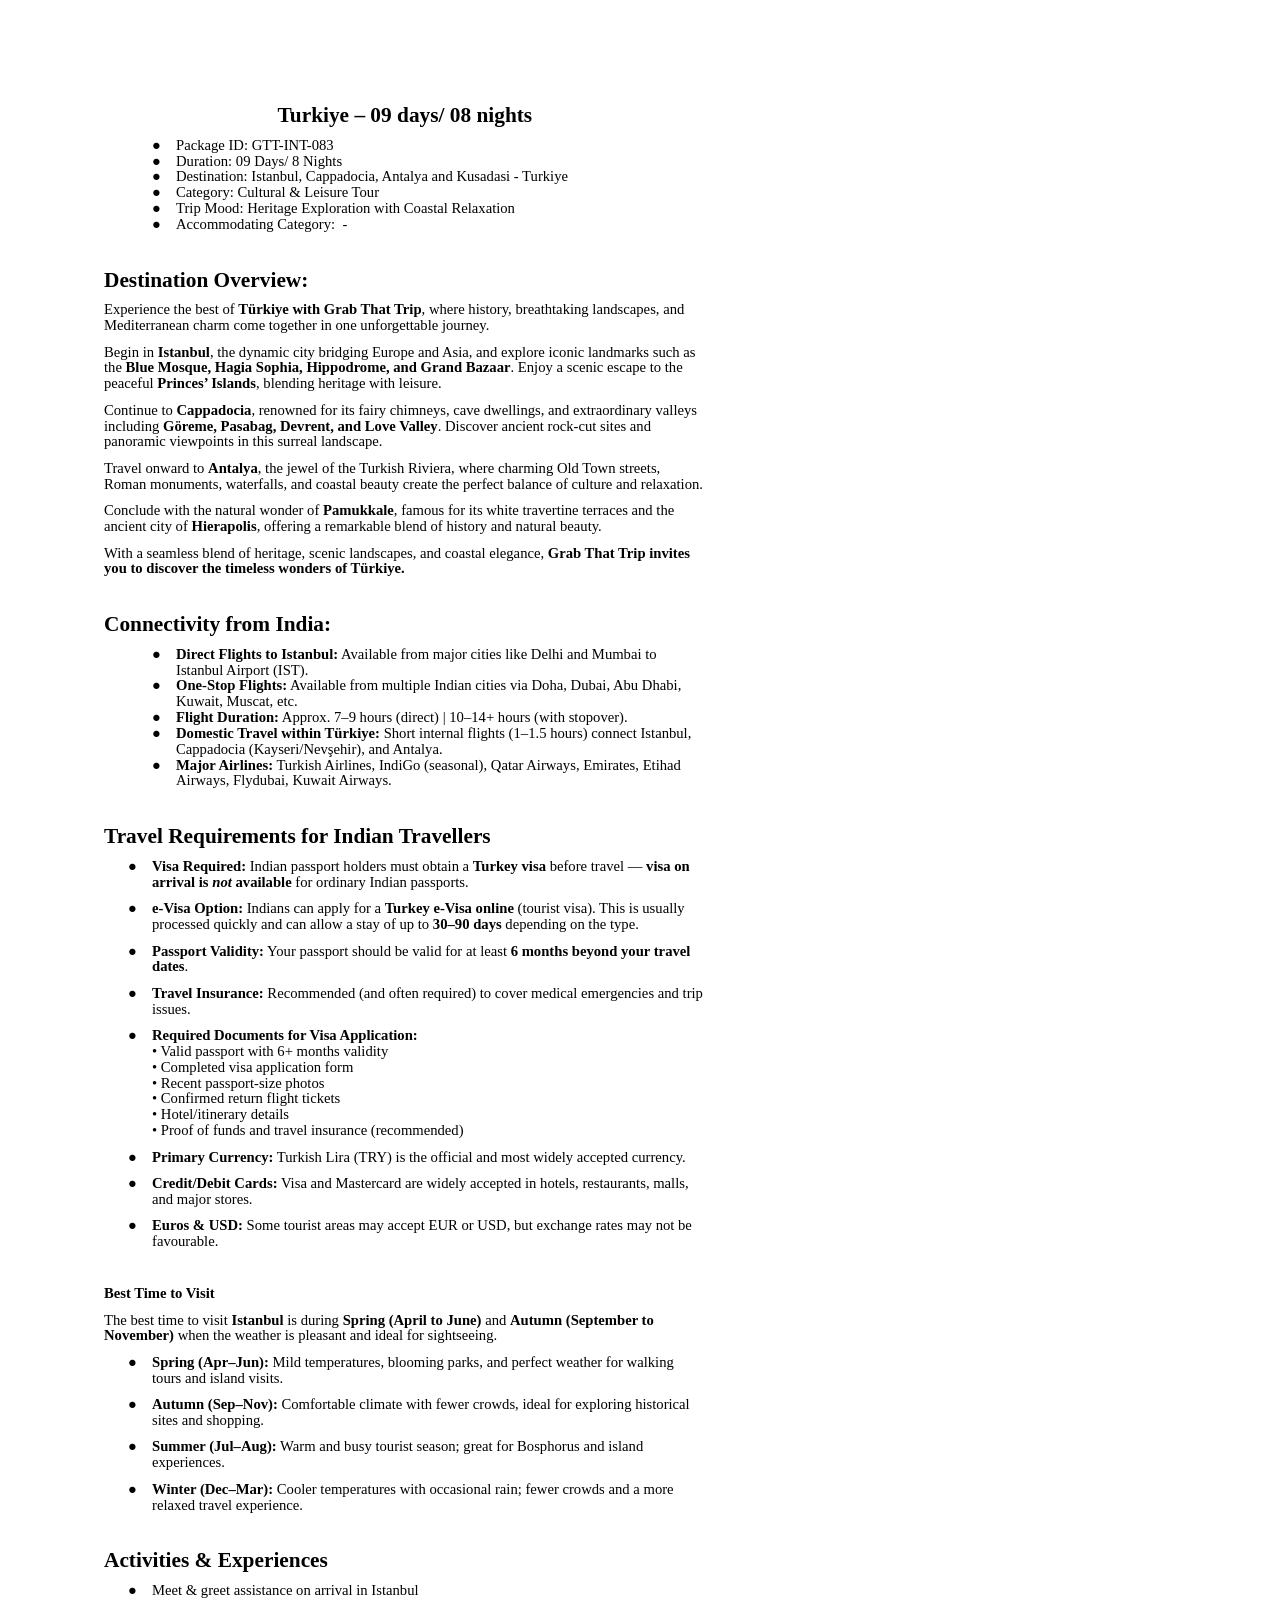
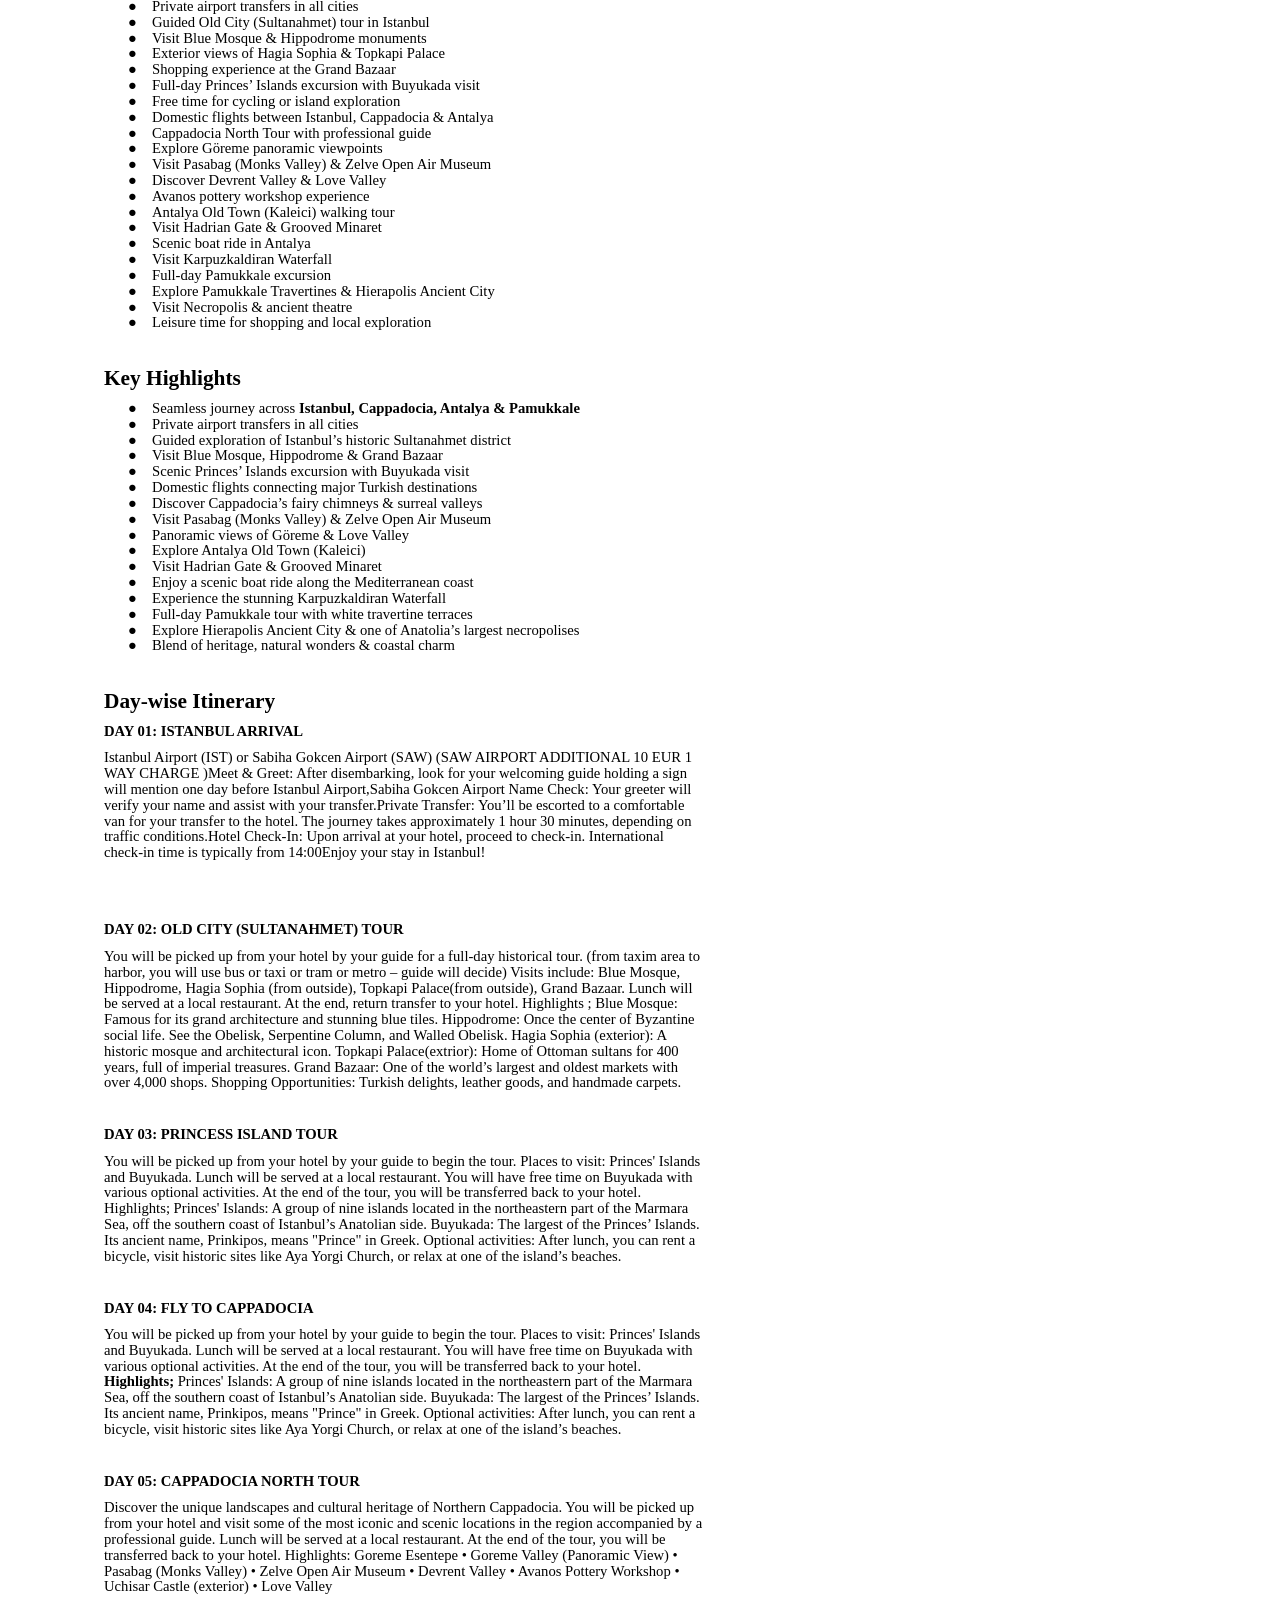
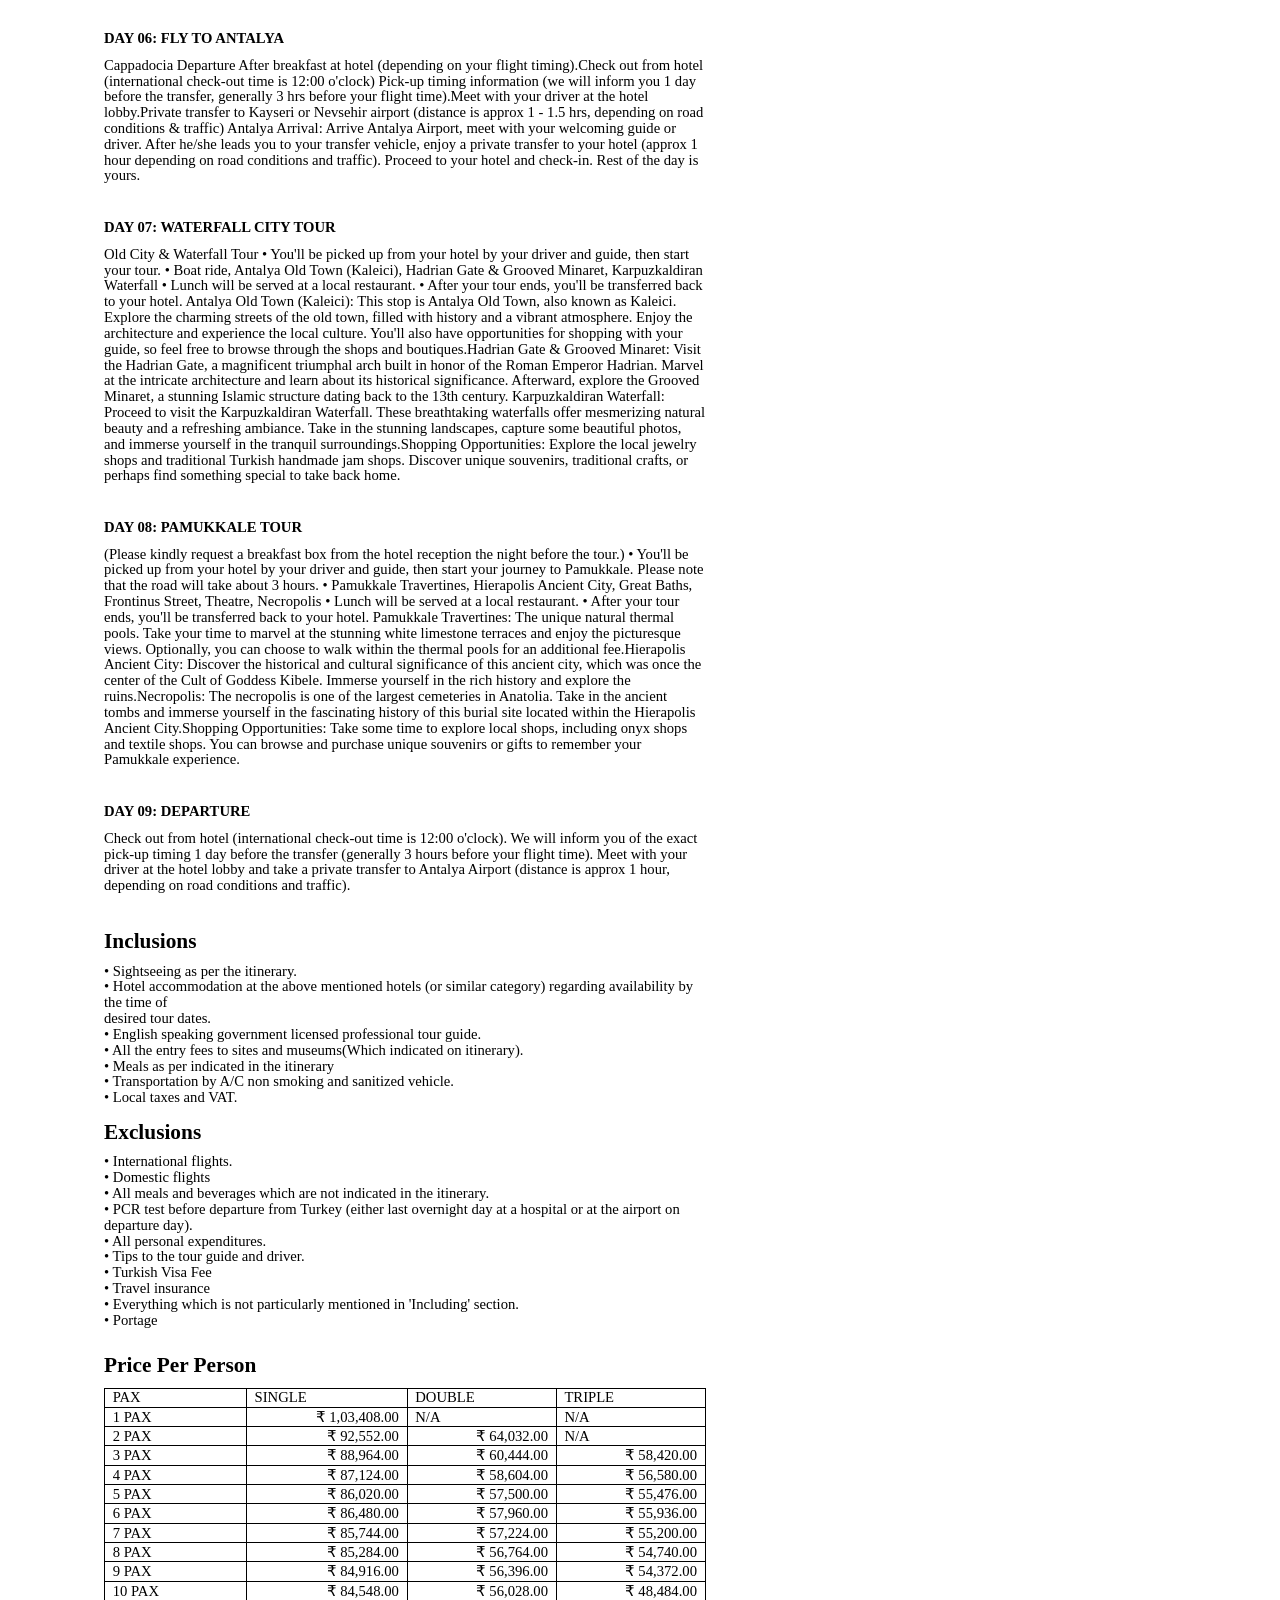
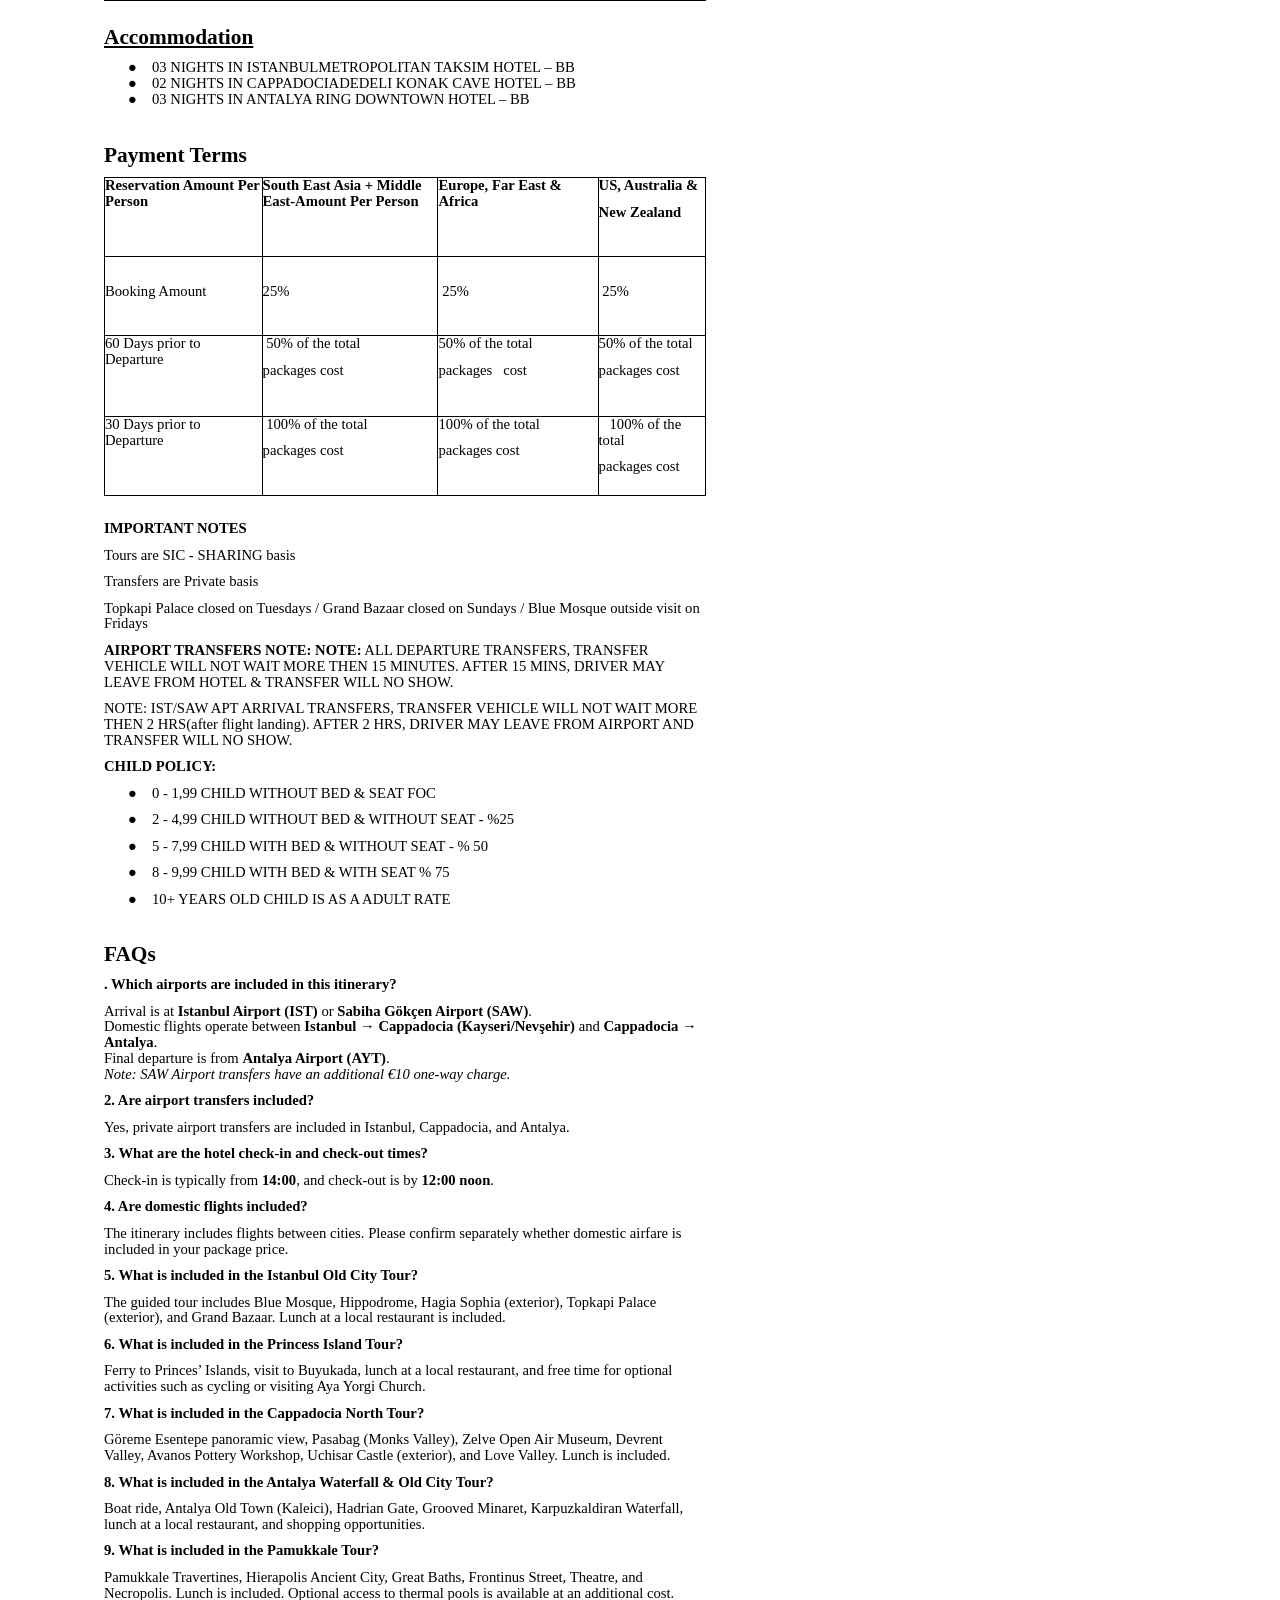
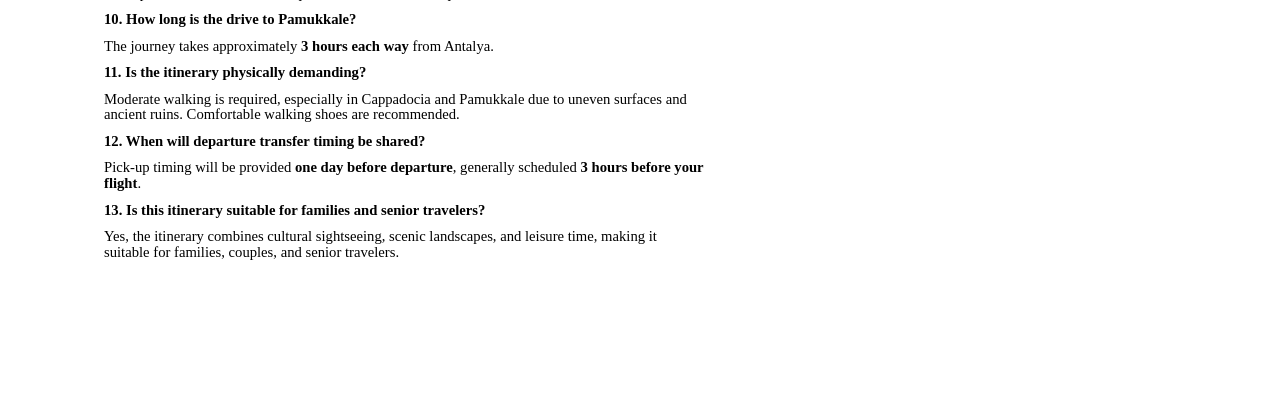
<file: src/imports/TurkiyeInstanbulCappadociaAntalyaandKusadasi_.html>
<html><head><meta content="text/html; charset=UTF-8" http-equiv="content-type"><style type="text/css">@import url(https://themes.googleusercontent.com/fonts/css?kit=fpjTOVmNbO4Lz34iLyptLTi9jKYd1gJzj5O2gWsEpXol-nTHck7FFkZplK5meosG);.lst-kix_list_14-1>li:before{content:"o  "}.lst-kix_list_14-3>li:before{content:"\0025cf   "}ul.lst-kix_list_1-0{list-style-type:none}.lst-kix_list_14-0>li:before{content:"\0025cf   "}.lst-kix_list_14-4>li:before{content:"o  "}.lst-kix_list_14-5>li:before{content:"\0025aa   "}.lst-kix_list_14-7>li:before{content:"o  "}.lst-kix_list_14-6>li:before{content:"\0025cf   "}ul.lst-kix_list_9-3{list-style-type:none}ul.lst-kix_list_9-4{list-style-type:none}ul.lst-kix_list_9-1{list-style-type:none}ul.lst-kix_list_9-2{list-style-type:none}ul.lst-kix_list_9-7{list-style-type:none}ul.lst-kix_list_9-8{list-style-type:none}ul.lst-kix_list_9-5{list-style-type:none}ul.lst-kix_list_9-6{list-style-type:none}ul.lst-kix_list_1-3{list-style-type:none}ul.lst-kix_list_1-4{list-style-type:none}ul.lst-kix_list_1-1{list-style-type:none}ul.lst-kix_list_1-2{list-style-type:none}ul.lst-kix_list_1-7{list-style-type:none}ul.lst-kix_list_9-0{list-style-type:none}ul.lst-kix_list_1-8{list-style-type:none}ul.lst-kix_list_1-5{list-style-type:none}.lst-kix_list_14-2>li:before{content:"\0025aa   "}ul.lst-kix_list_1-6{list-style-type:none}ul.lst-kix_list_17-1{list-style-type:none}ul.lst-kix_list_17-0{list-style-type:none}ul.lst-kix_list_17-8{list-style-type:none}ul.lst-kix_list_17-7{list-style-type:none}ul.lst-kix_list_17-6{list-style-type:none}ul.lst-kix_list_17-5{list-style-type:none}ul.lst-kix_list_17-4{list-style-type:none}ul.lst-kix_list_17-3{list-style-type:none}.lst-kix_list_14-8>li:before{content:"\0025aa   "}ul.lst-kix_list_17-2{list-style-type:none}.lst-kix_list_5-0>li:before{content:"\0025cf   "}.lst-kix_list_5-3>li:before{content:"\0025cf   "}.lst-kix_list_5-2>li:before{content:"\0025aa   "}.lst-kix_list_5-1>li:before{content:"o  "}.lst-kix_list_5-7>li:before{content:"o  "}ul.lst-kix_list_8-4{list-style-type:none}ul.lst-kix_list_8-5{list-style-type:none}.lst-kix_list_5-6>li:before{content:"\0025cf   "}.lst-kix_list_5-8>li:before{content:"\0025aa   "}ul.lst-kix_list_8-2{list-style-type:none}ul.lst-kix_list_8-3{list-style-type:none}ul.lst-kix_list_8-8{list-style-type:none}ul.lst-kix_list_8-6{list-style-type:none}ul.lst-kix_list_8-7{list-style-type:none}.lst-kix_list_5-4>li:before{content:"o  "}.lst-kix_list_5-5>li:before{content:"\0025aa   "}ul.lst-kix_list_8-0{list-style-type:none}ul.lst-kix_list_8-1{list-style-type:none}.lst-kix_list_6-1>li:before{content:"o  "}.lst-kix_list_6-3>li:before{content:"\0025cf   "}.lst-kix_list_6-0>li:before{content:"\0025cf   "}.lst-kix_list_6-4>li:before{content:"o  "}ul.lst-kix_list_16-2{list-style-type:none}ul.lst-kix_list_16-1{list-style-type:none}ul.lst-kix_list_16-0{list-style-type:none}.lst-kix_list_6-2>li:before{content:"\0025aa   "}ul.lst-kix_list_16-8{list-style-type:none}ul.lst-kix_list_16-7{list-style-type:none}ul.lst-kix_list_16-6{list-style-type:none}ul.lst-kix_list_16-5{list-style-type:none}ul.lst-kix_list_16-4{list-style-type:none}.lst-kix_list_6-8>li:before{content:"\0025aa   "}ul.lst-kix_list_16-3{list-style-type:none}.lst-kix_list_6-5>li:before{content:"\0025aa   "}.lst-kix_list_6-7>li:before{content:"o  "}.lst-kix_list_6-6>li:before{content:"\0025cf   "}.lst-kix_list_2-7>li:before{content:"\0025aa   "}.lst-kix_list_7-4>li:before{content:"\0025aa   "}.lst-kix_list_7-6>li:before{content:"\0025aa   "}.lst-kix_list_2-5>li:before{content:"\0025aa   "}.lst-kix_list_7-2>li:before{content:"\0025aa   "}ul.lst-kix_list_3-7{list-style-type:none}ul.lst-kix_list_3-8{list-style-type:none}.lst-kix_list_10-1>li:before{content:"o  "}.lst-kix_list_13-7>li:before{content:"o  "}ul.lst-kix_list_3-1{list-style-type:none}ul.lst-kix_list_3-2{list-style-type:none}.lst-kix_list_7-8>li:before{content:"\0025aa   "}ul.lst-kix_list_3-0{list-style-type:none}ul.lst-kix_list_3-5{list-style-type:none}ul.lst-kix_list_3-6{list-style-type:none}ul.lst-kix_list_3-3{list-style-type:none}ul.lst-kix_list_3-4{list-style-type:none}.lst-kix_list_10-7>li:before{content:"\0025aa   "}.lst-kix_list_15-5>li:before{content:"\0025aa   "}.lst-kix_list_10-5>li:before{content:"\0025aa   "}.lst-kix_list_10-3>li:before{content:"\0025aa   "}ul.lst-kix_list_11-7{list-style-type:none}ul.lst-kix_list_11-6{list-style-type:none}.lst-kix_list_4-1>li:before{content:"o  "}ul.lst-kix_list_11-5{list-style-type:none}ul.lst-kix_list_11-4{list-style-type:none}ul.lst-kix_list_11-3{list-style-type:none}.lst-kix_list_15-7>li:before{content:"o  "}ul.lst-kix_list_11-2{list-style-type:none}ul.lst-kix_list_11-1{list-style-type:none}ul.lst-kix_list_11-0{list-style-type:none}.lst-kix_list_9-2>li:before{content:"\0025aa   "}.lst-kix_list_4-3>li:before{content:"\0025cf   "}.lst-kix_list_4-5>li:before{content:"\0025aa   "}ul.lst-kix_list_11-8{list-style-type:none}.lst-kix_list_15-1>li:before{content:"o  "}.lst-kix_list_9-0>li:before{content:"\0025cf   "}.lst-kix_list_15-3>li:before{content:"\0025cf   "}.lst-kix_list_9-6>li:before{content:"\0025aa   "}.lst-kix_list_9-4>li:before{content:"\0025aa   "}.lst-kix_list_11-3>li:before{content:"\0025aa   "}ul.lst-kix_list_2-8{list-style-type:none}.lst-kix_list_12-3>li:before{content:"\0025cf   "}.lst-kix_list_11-5>li:before{content:"\0025aa   "}.lst-kix_list_12-1>li:before{content:"o  "}ul.lst-kix_list_2-2{list-style-type:none}ul.lst-kix_list_2-3{list-style-type:none}ul.lst-kix_list_2-0{list-style-type:none}ul.lst-kix_list_2-1{list-style-type:none}.lst-kix_list_9-8>li:before{content:"\0025aa   "}ul.lst-kix_list_2-6{list-style-type:none}.lst-kix_list_1-1>li:before{content:"o  "}ul.lst-kix_list_2-7{list-style-type:none}.lst-kix_list_11-7>li:before{content:"\0025aa   "}ul.lst-kix_list_2-4{list-style-type:none}ul.lst-kix_list_2-5{list-style-type:none}ul.lst-kix_list_10-0{list-style-type:none}.lst-kix_list_1-3>li:before{content:"\0025cf   "}.lst-kix_list_13-3>li:before{content:"\0025cf   "}ul.lst-kix_list_10-8{list-style-type:none}ul.lst-kix_list_10-7{list-style-type:none}.lst-kix_list_1-7>li:before{content:"o  "}ul.lst-kix_list_10-6{list-style-type:none}ul.lst-kix_list_10-5{list-style-type:none}ul.lst-kix_list_10-4{list-style-type:none}ul.lst-kix_list_10-3{list-style-type:none}.lst-kix_list_1-5>li:before{content:"\0025aa   "}ul.lst-kix_list_10-2{list-style-type:none}ul.lst-kix_list_10-1{list-style-type:none}.lst-kix_list_13-5>li:before{content:"\0025aa   "}.lst-kix_list_12-5>li:before{content:"\0025aa   "}.lst-kix_list_12-7>li:before{content:"o  "}.lst-kix_list_2-1>li:before{content:"o  "}.lst-kix_list_2-3>li:before{content:"\0025aa   "}.lst-kix_list_13-1>li:before{content:"o  "}.lst-kix_list_3-0>li:before{content:"\002022   "}ul.lst-kix_list_5-7{list-style-type:none}ul.lst-kix_list_5-8{list-style-type:none}.lst-kix_list_3-1>li:before{content:"o  "}.lst-kix_list_3-2>li:before{content:"\0025aa   "}ul.lst-kix_list_5-5{list-style-type:none}ul.lst-kix_list_5-6{list-style-type:none}.lst-kix_list_8-1>li:before{content:"o  "}.lst-kix_list_8-2>li:before{content:"\0025aa   "}.lst-kix_list_3-5>li:before{content:"\0025aa   "}ul.lst-kix_list_5-0{list-style-type:none}.lst-kix_list_3-4>li:before{content:"o  "}ul.lst-kix_list_5-3{list-style-type:none}.lst-kix_list_3-3>li:before{content:"\0025cf   "}ul.lst-kix_list_5-4{list-style-type:none}ul.lst-kix_list_5-1{list-style-type:none}.lst-kix_list_8-0>li:before{content:"\0025cf   "}ul.lst-kix_list_5-2{list-style-type:none}.lst-kix_list_8-7>li:before{content:"\0025aa   "}.lst-kix_list_3-8>li:before{content:"\0025aa   "}.lst-kix_list_8-5>li:before{content:"\0025aa   "}.lst-kix_list_8-6>li:before{content:"\0025aa   "}.lst-kix_list_8-3>li:before{content:"\0025aa   "}ul.lst-kix_list_13-5{list-style-type:none}ul.lst-kix_list_13-4{list-style-type:none}ul.lst-kix_list_13-3{list-style-type:none}.lst-kix_list_3-6>li:before{content:"\0025cf   "}ul.lst-kix_list_13-2{list-style-type:none}ul.lst-kix_list_13-1{list-style-type:none}.lst-kix_list_3-7>li:before{content:"o  "}ul.lst-kix_list_13-0{list-style-type:none}.lst-kix_list_8-4>li:before{content:"\0025aa   "}.lst-kix_list_11-2>li:before{content:"\0025aa   "}ul.lst-kix_list_13-8{list-style-type:none}.lst-kix_list_11-1>li:before{content:"o  "}ul.lst-kix_list_13-7{list-style-type:none}ul.lst-kix_list_13-6{list-style-type:none}.lst-kix_list_11-0>li:before{content:"\0025cf   "}.lst-kix_list_8-8>li:before{content:"\0025aa   "}.lst-kix_list_16-8>li:before{content:"\0025aa   "}.lst-kix_list_16-7>li:before{content:"o  "}.lst-kix_list_16-6>li:before{content:"\0025cf   "}.lst-kix_list_4-8>li:before{content:"\0025aa   "}.lst-kix_list_4-7>li:before{content:"o  "}.lst-kix_list_17-0>li:before{content:"\0025cf   "}.lst-kix_list_17-1>li:before{content:"o  "}ul.lst-kix_list_4-8{list-style-type:none}.lst-kix_list_16-0>li:before{content:"\0025cf   "}ul.lst-kix_list_4-6{list-style-type:none}.lst-kix_list_16-1>li:before{content:"o  "}ul.lst-kix_list_4-7{list-style-type:none}.lst-kix_list_16-2>li:before{content:"\0025aa   "}ul.lst-kix_list_4-0{list-style-type:none}.lst-kix_list_16-4>li:before{content:"o  "}ul.lst-kix_list_4-1{list-style-type:none}.lst-kix_list_16-3>li:before{content:"\0025cf   "}.lst-kix_list_16-5>li:before{content:"\0025aa   "}ul.lst-kix_list_4-4{list-style-type:none}ul.lst-kix_list_4-5{list-style-type:none}ul.lst-kix_list_4-2{list-style-type:none}ul.lst-kix_list_4-3{list-style-type:none}ul.lst-kix_list_12-6{list-style-type:none}ul.lst-kix_list_12-5{list-style-type:none}.lst-kix_list_17-7>li:before{content:"o  "}ul.lst-kix_list_12-4{list-style-type:none}ul.lst-kix_list_12-3{list-style-type:none}ul.lst-kix_list_12-2{list-style-type:none}ul.lst-kix_list_12-1{list-style-type:none}.lst-kix_list_17-8>li:before{content:"\0025aa   "}ul.lst-kix_list_12-0{list-style-type:none}.lst-kix_list_17-3>li:before{content:"\0025cf   "}.lst-kix_list_17-2>li:before{content:"\0025aa   "}.lst-kix_list_17-4>li:before{content:"o  "}ul.lst-kix_list_12-8{list-style-type:none}ul.lst-kix_list_12-7{list-style-type:none}.lst-kix_list_17-6>li:before{content:"\0025cf   "}.lst-kix_list_7-0>li:before{content:"\0025cf   "}.lst-kix_list_17-5>li:before{content:"\0025aa   "}.lst-kix_list_2-6>li:before{content:"\0025aa   "}.lst-kix_list_2-4>li:before{content:"\0025aa   "}.lst-kix_list_2-8>li:before{content:"\0025aa   "}.lst-kix_list_7-1>li:before{content:"o  "}.lst-kix_list_7-5>li:before{content:"\0025aa   "}.lst-kix_list_7-3>li:before{content:"\0025aa   "}ul.lst-kix_list_7-5{list-style-type:none}.lst-kix_list_10-0>li:before{content:"\0025cf   "}ul.lst-kix_list_7-6{list-style-type:none}ul.lst-kix_list_7-3{list-style-type:none}ul.lst-kix_list_7-4{list-style-type:none}.lst-kix_list_13-6>li:before{content:"\0025cf   "}.lst-kix_list_13-8>li:before{content:"\0025aa   "}ul.lst-kix_list_7-7{list-style-type:none}ul.lst-kix_list_7-8{list-style-type:none}ul.lst-kix_list_7-1{list-style-type:none}ul.lst-kix_list_7-2{list-style-type:none}ul.lst-kix_list_7-0{list-style-type:none}.lst-kix_list_7-7>li:before{content:"\0025aa   "}.lst-kix_list_15-4>li:before{content:"o  "}.lst-kix_list_15-6>li:before{content:"\0025cf   "}.lst-kix_list_10-4>li:before{content:"\0025aa   "}.lst-kix_list_10-8>li:before{content:"\0025aa   "}.lst-kix_list_4-0>li:before{content:"\002022   "}ul.lst-kix_list_15-3{list-style-type:none}ul.lst-kix_list_15-2{list-style-type:none}.lst-kix_list_15-0>li:before{content:"\0025cf   "}ul.lst-kix_list_15-1{list-style-type:none}.lst-kix_list_15-8>li:before{content:"\0025aa   "}ul.lst-kix_list_15-0{list-style-type:none}.lst-kix_list_10-2>li:before{content:"\0025aa   "}.lst-kix_list_4-4>li:before{content:"o  "}ul.lst-kix_list_15-8{list-style-type:none}.lst-kix_list_4-2>li:before{content:"\0025aa   "}.lst-kix_list_4-6>li:before{content:"\0025cf   "}ul.lst-kix_list_15-7{list-style-type:none}ul.lst-kix_list_15-6{list-style-type:none}.lst-kix_list_9-3>li:before{content:"\0025aa   "}ul.lst-kix_list_15-5{list-style-type:none}ul.lst-kix_list_15-4{list-style-type:none}.lst-kix_list_15-2>li:before{content:"\0025aa   "}.lst-kix_list_10-6>li:before{content:"\0025aa   "}.lst-kix_list_9-1>li:before{content:"o  "}.lst-kix_list_9-7>li:before{content:"\0025aa   "}.lst-kix_list_11-4>li:before{content:"\0025aa   "}.lst-kix_list_12-4>li:before{content:"o  "}.lst-kix_list_9-5>li:before{content:"\0025aa   "}ul.lst-kix_list_6-6{list-style-type:none}ul.lst-kix_list_6-7{list-style-type:none}ul.lst-kix_list_6-4{list-style-type:none}ul.lst-kix_list_6-5{list-style-type:none}ul.lst-kix_list_6-8{list-style-type:none}.lst-kix_list_12-2>li:before{content:"\0025aa   "}.lst-kix_list_11-6>li:before{content:"\0025aa   "}.lst-kix_list_1-0>li:before{content:"\0025cf   "}ul.lst-kix_list_6-2{list-style-type:none}.lst-kix_list_11-8>li:before{content:"\0025aa   "}ul.lst-kix_list_6-3{list-style-type:none}.lst-kix_list_1-2>li:before{content:"\0025aa   "}ul.lst-kix_list_6-0{list-style-type:none}.lst-kix_list_12-0>li:before{content:"\0025cf   "}ul.lst-kix_list_6-1{list-style-type:none}.lst-kix_list_1-4>li:before{content:"o  "}.lst-kix_list_13-0>li:before{content:"\0025cf   "}ul.lst-kix_list_14-4{list-style-type:none}ul.lst-kix_list_14-3{list-style-type:none}ul.lst-kix_list_14-2{list-style-type:none}.lst-kix_list_13-4>li:before{content:"o  "}ul.lst-kix_list_14-1{list-style-type:none}ul.lst-kix_list_14-0{list-style-type:none}.lst-kix_list_1-6>li:before{content:"\0025cf   "}li.li-bullet-0:before{margin-left:-18pt;white-space:nowrap;display:inline-block;min-width:18pt}ul.lst-kix_list_14-8{list-style-type:none}ul.lst-kix_list_14-7{list-style-type:none}.lst-kix_list_2-0>li:before{content:"\0025cf   "}.lst-kix_list_12-6>li:before{content:"\0025cf   "}ul.lst-kix_list_14-6{list-style-type:none}ul.lst-kix_list_14-5{list-style-type:none}.lst-kix_list_1-8>li:before{content:"\0025aa   "}.lst-kix_list_2-2>li:before{content:"\0025aa   "}.lst-kix_list_13-2>li:before{content:"\0025aa   "}.lst-kix_list_12-8>li:before{content:"\0025aa   "}ol{margin:0;padding:0}table td,table th{padding:0}.c11{border-right-style:solid;padding:0pt 5.8pt 0pt 5.8pt;border-bottom-color:#000000;border-top-width:1pt;border-right-width:1pt;border-left-color:#000000;vertical-align:middle;border-right-color:#000000;border-left-width:1pt;border-top-style:solid;border-left-style:solid;border-bottom-width:1pt;width:119.8pt;border-top-color:#000000;border-bottom-style:solid}.c8{border-right-style:solid;padding:0pt 5.8pt 0pt 5.8pt;border-bottom-color:#000000;border-top-width:1pt;border-right-width:1pt;border-left-color:#000000;vertical-align:middle;border-right-color:#000000;border-left-width:1pt;border-top-style:solid;border-left-style:solid;border-bottom-width:1pt;width:110.9pt;border-top-color:#000000;border-bottom-style:solid}.c25{border-right-style:solid;padding:0pt 5.8pt 0pt 5.8pt;border-bottom-color:#000000;border-top-width:1pt;border-right-width:1pt;border-left-color:#000000;vertical-align:middle;border-right-color:#000000;border-left-width:1pt;border-top-style:solid;border-left-style:solid;border-bottom-width:1pt;width:109.2pt;border-top-color:#000000;border-bottom-style:solid}.c23{border-right-style:solid;border-bottom-color:#000000;border-top-width:1pt;border-right-width:1pt;border-left-color:#000000;vertical-align:top;border-right-color:#000000;border-left-width:1pt;border-top-style:solid;border-left-style:solid;border-bottom-width:1pt;width:118.1pt;border-top-color:#000000;border-bottom-style:solid}.c20{border-right-style:solid;border-bottom-color:#000000;border-top-width:1pt;border-right-width:1pt;border-left-color:#000000;vertical-align:top;border-right-color:#000000;border-left-width:1pt;border-top-style:solid;border-left-style:solid;border-bottom-width:1pt;width:120pt;border-top-color:#000000;border-bottom-style:solid}.c14{border-right-style:solid;border-bottom-color:#000000;border-top-width:1pt;border-right-width:1pt;border-left-color:#000000;vertical-align:top;border-right-color:#000000;border-left-width:1pt;border-top-style:solid;border-left-style:solid;border-bottom-width:1pt;width:80pt;border-top-color:#000000;border-bottom-style:solid}.c15{border-right-style:solid;border-bottom-color:#000000;border-top-width:1pt;border-right-width:1pt;border-left-color:#000000;vertical-align:top;border-right-color:#000000;border-left-width:1pt;border-top-style:solid;border-left-style:solid;border-bottom-width:1pt;width:132.2pt;border-top-color:#000000;border-bottom-style:solid}.c24{-webkit-text-decoration-skip:none;color:#000000;text-decoration:underline;vertical-align:baseline;text-decoration-skip-ink:none;font-size:16pt;font-family:"Calibri";font-style:normal}.c10{margin-left:36pt;padding-top:0pt;padding-left:0pt;padding-bottom:0pt;line-height:1.0791666666666666;orphans:2;widows:2;text-align:left}.c7{color:#000000;text-decoration:none;vertical-align:baseline;font-size:16pt;font-family:"Calibri";font-style:normal}.c3{color:#000000;text-decoration:none;vertical-align:baseline;font-size:11pt;font-family:"Calibri";font-style:normal}.c17{padding-top:0pt;padding-bottom:0pt;line-height:1.0;orphans:2;widows:2;text-align:left}.c2{padding-top:0pt;padding-bottom:8pt;line-height:1.0791666666666666;orphans:2;widows:2;text-align:left}.c12{padding-top:0pt;padding-bottom:0pt;line-height:1.0791666666666666;orphans:2;widows:2;text-align:left}.c27{padding-top:0pt;padding-bottom:8pt;line-height:1.0791666666666666;orphans:2;widows:2;text-align:center}.c9{color:#000000;text-decoration:none;vertical-align:baseline;font-size:11pt;font-family:"Cambria";font-style:normal}.c0{padding-top:0pt;padding-bottom:0pt;line-height:1.0;orphans:2;widows:2;text-align:right}.c26{border-spacing:0;border-collapse:collapse;margin-right:auto}.c21{background-color:#ffffff;max-width:451.3pt;padding:72pt 72pt 72pt 72pt}.c19{margin-left:36pt;padding-left:0pt}.c6{margin-left:54pt;padding-left:0pt}.c16{padding:0;margin:0}.c22{height:59.3pt}.c5{font-weight:400}.c18{font-style:italic}.c1{font-weight:700}.c13{height:14.5pt}.c4{height:11pt}.title{padding-top:0pt;color:#000000;font-size:28pt;padding-bottom:4pt;font-family:"Calibri";line-height:1.0;orphans:2;widows:2;text-align:left}.subtitle{padding-top:0pt;color:#595959;font-size:14pt;padding-bottom:8pt;font-family:"Calibri";line-height:1.0791666666666666;orphans:2;widows:2;text-align:left}li{color:#000000;font-size:11pt;font-family:"Calibri"}p{margin:0;color:#000000;font-size:11pt;font-family:"Calibri"}h1{padding-top:18pt;color:#2f5496;font-size:20pt;padding-bottom:4pt;font-family:"Calibri";line-height:1.0791666666666666;page-break-after:avoid;orphans:2;widows:2;text-align:left}h2{padding-top:8pt;color:#2f5496;font-size:16pt;padding-bottom:4pt;font-family:"Calibri";line-height:1.0791666666666666;page-break-after:avoid;orphans:2;widows:2;text-align:left}h3{padding-top:8pt;color:#2f5496;font-size:14pt;padding-bottom:4pt;font-family:"Calibri";line-height:1.0791666666666666;page-break-after:avoid;orphans:2;widows:2;text-align:left}h4{padding-top:4pt;color:#2f5496;font-size:11pt;padding-bottom:2pt;font-family:"Calibri";line-height:1.0791666666666666;page-break-after:avoid;font-style:italic;orphans:2;widows:2;text-align:left}h5{padding-top:4pt;color:#2f5496;font-size:11pt;padding-bottom:2pt;font-family:"Calibri";line-height:1.0791666666666666;page-break-after:avoid;orphans:2;widows:2;text-align:left}h6{padding-top:2pt;color:#595959;font-size:11pt;padding-bottom:0pt;font-family:"Calibri";line-height:1.0791666666666666;page-break-after:avoid;font-style:italic;orphans:2;widows:2;text-align:left}</style></head><body class="c21 doc-content"><p class="c27"><span class="c7 c1">Turkiye &ndash; 09 days/ 08 nights</span></p><ul class="c16 lst-kix_list_13-0 start"><li class="c12 c6 li-bullet-0"><span class="c3 c5">Package ID: GTT-INT-083</span></li><li class="c12 c6 li-bullet-0"><span class="c3 c5">Duration: 09 Days/ 8 Nights </span></li><li class="c12 c6 li-bullet-0"><span class="c3 c5">Destination: Istanbul, Cappadocia, Antalya and Kusadasi - Turkiye </span></li><li class="c12 c6 li-bullet-0"><span class="c3 c5">Category: Cultural &amp; Leisure Tour</span></li><li class="c12 c6 li-bullet-0"><span class="c3 c5">Trip Mood: Heritage Exploration with Coastal Relaxation</span></li><li class="c2 c6 li-bullet-0"><span class="c3 c5">Accommodating Category: &nbsp;- </span></li></ul><p class="c2 c4"><span class="c3 c5"></span></p><p class="c2"><span class="c7 c1">Destination Overview: </span></p><p class="c2"><span>Experience the best of </span><span class="c1">T&uuml;rkiye with Grab That Trip</span><span class="c3 c5">, where history, breathtaking landscapes, and Mediterranean charm come together in one unforgettable journey.</span></p><p class="c2"><span>Begin in </span><span class="c1">Istanbul</span><span>, the dynamic city bridging Europe and Asia, and explore iconic landmarks such as the </span><span class="c1">Blue Mosque, Hagia Sophia, Hippodrome, and Grand Bazaar</span><span>. Enjoy a scenic escape to the peaceful </span><span class="c1">Princes&rsquo; Islands</span><span class="c3 c5">, blending heritage with leisure.</span></p><p class="c2"><span>Continue to </span><span class="c1">Cappadocia</span><span>, renowned for its fairy chimneys, cave dwellings, and extraordinary valleys including </span><span class="c1">G&ouml;reme, Pasabag, Devrent, and Love Valley</span><span class="c3 c5">. Discover ancient rock-cut sites and panoramic viewpoints in this surreal landscape.</span></p><p class="c2"><span>Travel onward to </span><span class="c1">Antalya</span><span class="c3 c5">, the jewel of the Turkish Riviera, where charming Old Town streets, Roman monuments, waterfalls, and coastal beauty create the perfect balance of culture and relaxation.</span></p><p class="c2"><span>Conclude with the natural wonder of </span><span class="c1">Pamukkale</span><span>, famous for its white travertine terraces and the ancient city of </span><span class="c1">Hierapolis</span><span class="c3 c5">, offering a remarkable blend of history and natural beauty.</span></p><p class="c2"><span>With a seamless blend of heritage, scenic landscapes, and coastal elegance, </span><span class="c1">Grab That Trip invites you to discover the timeless wonders of T&uuml;rkiye.</span></p><p class="c2 c4"><span class="c3 c5"></span></p><p class="c2"><span class="c7 c1">Connectivity from India: </span></p><ul class="c16 lst-kix_list_13-0"><li class="c12 c6 li-bullet-0"><span class="c3 c1">Direct Flights to Istanbul:</span><span class="c3 c5">&nbsp;Available from major cities like Delhi and Mumbai to Istanbul Airport (IST).</span></li><li class="c12 c6 li-bullet-0"><span class="c3 c1">One-Stop Flights:</span><span class="c3 c5">&nbsp;Available from multiple Indian cities via Doha, Dubai, Abu Dhabi, Kuwait, Muscat, etc.</span></li><li class="c12 c6 li-bullet-0"><span class="c3 c1">Flight Duration:</span><span class="c3 c5">&nbsp;Approx. 7&ndash;9 hours (direct) | 10&ndash;14+ hours (with stopover).</span></li><li class="c12 c6 li-bullet-0"><span class="c3 c1">Domestic Travel within T&uuml;rkiye:</span><span class="c3 c5">&nbsp;Short internal flights (1&ndash;1.5 hours) connect Istanbul, Cappadocia (Kayseri/Nev&#351;ehir), and Antalya.</span></li><li class="c2 c6 li-bullet-0"><span class="c3 c1">Major Airlines:</span><span class="c3 c5">&nbsp;Turkish Airlines, IndiGo (seasonal), Qatar Airways, Emirates, Etihad Airways, Flydubai, Kuwait Airways.</span></li></ul><p class="c2 c4"><span class="c3 c5"></span></p><p class="c2"><span class="c7 c1">Travel Requirements for Indian Travellers </span></p><ul class="c16 lst-kix_list_1-0 start"><li class="c2 c19 li-bullet-0"><span class="c1">Visa Required:</span><span>&nbsp;Indian passport holders must obtain a </span><span class="c1">Turkey visa</span><span>&nbsp;before travel &mdash; </span><span class="c1">visa on arrival is </span><span class="c18 c1">not</span><span class="c1">&nbsp;available</span><span class="c3 c5">&nbsp;for ordinary Indian passports. </span></li><li class="c2 c19 li-bullet-0"><span class="c1">e-Visa Option:</span><span>&nbsp;Indians can apply for a </span><span class="c1">Turkey e-Visa online</span><span>&nbsp;(tourist visa). This is usually processed quickly and can allow a stay of up to </span><span class="c1">30&ndash;90 days</span><span class="c3 c5">&nbsp;depending on the type. </span></li><li class="c2 c19 li-bullet-0"><span class="c1">Passport Validity:</span><span>&nbsp;Your passport should be valid for at least </span><span class="c1">6 months beyond your travel dates</span><span class="c3 c5">. </span></li><li class="c2 c19 li-bullet-0"><span class="c1">Travel Insurance:</span><span class="c3 c5">&nbsp;Recommended (and often required) to cover medical emergencies and trip issues. </span></li><li class="c2 c19 li-bullet-0"><span class="c1">Required Documents for Visa Application:</span><span class="c3 c5"><br>&bull; Valid passport with 6+ months validity<br>&bull; Completed visa application form<br>&bull; Recent passport-size photos<br>&bull; Confirmed return flight tickets<br>&bull; Hotel/itinerary details<br>&bull; Proof of funds and travel insurance (recommended) </span></li><li class="c2 c19 li-bullet-0"><span class="c1">Primary Currency:</span><span class="c3 c5">&nbsp;Turkish Lira (TRY) is the official and most widely accepted currency.</span></li><li class="c2 c19 li-bullet-0"><span class="c1">Credit/Debit Cards:</span><span class="c3 c5">&nbsp;Visa and Mastercard are widely accepted in hotels, restaurants, malls, and major stores.</span></li><li class="c2 c19 li-bullet-0"><span class="c1">Euros &amp; USD:</span><span class="c3 c5">&nbsp;Some tourist areas may accept EUR or USD, but exchange rates may not be favourable.</span></li></ul><p class="c2 c4"><span class="c3 c5"></span></p><p class="c2"><span class="c3 c1">Best Time to Visit</span></p><p class="c2"><span>The best time to visit </span><span class="c1">Istanbul</span><span>&nbsp;is during </span><span class="c1">Spring (April to June)</span><span>&nbsp;and </span><span class="c1">Autumn (September to November)</span><span class="c3 c5">&nbsp;when the weather is pleasant and ideal for sightseeing.</span></p><ul class="c16 lst-kix_list_2-0 start"><li class="c2 c19 li-bullet-0"><span class="c1">Spring (Apr&ndash;Jun):</span><span class="c3 c5">&nbsp;Mild temperatures, blooming parks, and perfect weather for walking tours and island visits.</span></li><li class="c2 c19 li-bullet-0"><span class="c1">Autumn (Sep&ndash;Nov):</span><span class="c3 c5">&nbsp;Comfortable climate with fewer crowds, ideal for exploring historical sites and shopping.</span></li><li class="c2 c19 li-bullet-0"><span class="c1">Summer (Jul&ndash;Aug):</span><span class="c3 c5">&nbsp;Warm and busy tourist season; great for Bosphorus and island experiences.</span></li><li class="c2 c19 li-bullet-0"><span class="c1">Winter (Dec&ndash;Mar):</span><span class="c3 c5">&nbsp;Cooler temperatures with occasional rain; fewer crowds and a more relaxed travel experience.</span></li></ul><p class="c2 c4"><span class="c3 c5"></span></p><p class="c2"><span class="c7 c1">Activities &amp; Experiences </span></p><ul class="c16 lst-kix_list_2-0"><li class="c10 li-bullet-0"><span class="c3 c5">Meet &amp; greet assistance on arrival in Istanbul</span></li><li class="c10 li-bullet-0"><span class="c3 c5">Private airport transfers in all cities</span></li><li class="c10 li-bullet-0"><span class="c3 c5">Guided Old City (Sultanahmet) tour in Istanbul</span></li><li class="c10 li-bullet-0"><span class="c3 c5">Visit Blue Mosque &amp; Hippodrome monuments</span></li><li class="c10 li-bullet-0"><span class="c3 c5">Exterior views of Hagia Sophia &amp; Topkapi Palace</span></li><li class="c10 li-bullet-0"><span class="c3 c5">Shopping experience at the Grand Bazaar</span></li><li class="c10 li-bullet-0"><span class="c3 c5">Full-day Princes&rsquo; Islands excursion with Buyukada visit</span></li><li class="c10 li-bullet-0"><span class="c3 c5">Free time for cycling or island exploration</span></li><li class="c10 li-bullet-0"><span class="c3 c5">Domestic flights between Istanbul, Cappadocia &amp; Antalya</span></li><li class="c10 li-bullet-0"><span class="c3 c5">Cappadocia North Tour with professional guide</span></li><li class="c10 li-bullet-0"><span class="c3 c5">Explore G&ouml;reme panoramic viewpoints</span></li><li class="c10 li-bullet-0"><span class="c3 c5">Visit Pasabag (Monks Valley) &amp; Zelve Open Air Museum</span></li><li class="c10 li-bullet-0"><span class="c3 c5">Discover Devrent Valley &amp; Love Valley</span></li><li class="c10 li-bullet-0"><span class="c3 c5">Avanos pottery workshop experience</span></li><li class="c10 li-bullet-0"><span class="c3 c5">Antalya Old Town (Kaleici) walking tour</span></li><li class="c10 li-bullet-0"><span class="c3 c5">Visit Hadrian Gate &amp; Grooved Minaret</span></li><li class="c10 li-bullet-0"><span class="c3 c5">Scenic boat ride in Antalya</span></li><li class="c10 li-bullet-0"><span class="c3 c5">Visit Karpuzkaldiran Waterfall</span></li><li class="c10 li-bullet-0"><span class="c3 c5">Full-day Pamukkale excursion</span></li><li class="c10 li-bullet-0"><span class="c3 c5">Explore Pamukkale Travertines &amp; Hierapolis Ancient City</span></li><li class="c10 li-bullet-0"><span class="c3 c5">Visit Necropolis &amp; ancient theatre</span></li><li class="c2 c19 li-bullet-0"><span class="c3 c5">Leisure time for shopping and local exploration</span></li></ul><p class="c2 c4"><span class="c3 c5"></span></p><p class="c2"><span class="c7 c1">Key Highlights</span></p><ul class="c16 lst-kix_list_2-0"><li class="c10 li-bullet-0"><span class="c3 c5">Seamless journey across </span><span class="c3 c1">Istanbul, Cappadocia, Antalya &amp; Pamukkale</span></li><li class="c10 li-bullet-0"><span class="c3 c5">Private airport transfers in all cities</span></li><li class="c10 li-bullet-0"><span class="c3 c5">Guided exploration of Istanbul&rsquo;s historic Sultanahmet district</span></li><li class="c10 li-bullet-0"><span class="c3 c5">Visit Blue Mosque, Hippodrome &amp; Grand Bazaar</span></li><li class="c10 li-bullet-0"><span class="c3 c5">Scenic Princes&rsquo; Islands excursion with Buyukada visit</span></li><li class="c10 li-bullet-0"><span class="c3 c5">Domestic flights connecting major Turkish destinations</span></li><li class="c10 li-bullet-0"><span class="c3 c5">Discover Cappadocia&rsquo;s fairy chimneys &amp; surreal valleys</span></li><li class="c10 li-bullet-0"><span class="c3 c5">Visit Pasabag (Monks Valley) &amp; Zelve Open Air Museum</span></li><li class="c10 li-bullet-0"><span class="c3 c5">Panoramic views of G&ouml;reme &amp; Love Valley</span></li><li class="c10 li-bullet-0"><span class="c3 c5">Explore Antalya Old Town (Kaleici)</span></li><li class="c10 li-bullet-0"><span class="c3 c5">Visit Hadrian Gate &amp; Grooved Minaret</span></li><li class="c10 li-bullet-0"><span class="c3 c5">Enjoy a scenic boat ride along the Mediterranean coast</span></li><li class="c10 li-bullet-0"><span class="c3 c5">Experience the stunning Karpuzkaldiran Waterfall</span></li><li class="c10 li-bullet-0"><span class="c3 c5">Full-day Pamukkale tour with white travertine terraces</span></li><li class="c10 li-bullet-0"><span class="c3 c5">Explore Hierapolis Ancient City &amp; one of Anatolia&rsquo;s largest necropolises</span></li><li class="c2 c19 li-bullet-0"><span class="c3 c5">Blend of heritage, natural wonders &amp; coastal charm</span></li></ul><p class="c2 c4"><span class="c3 c5"></span></p><p class="c2"><span class="c7 c1">Day-wise Itinerary</span></p><p class="c2"><span class="c1 c3">DAY 01: ISTANBUL ARRIVAL </span></p><p class="c2"><span class="c3 c5">Istanbul Airport (IST) or Sabiha Gokcen Airport (SAW) (SAW AIRPORT ADDITIONAL 10 EUR 1 WAY CHARGE )Meet &amp; Greet: After disembarking, look for your welcoming guide holding a sign will mention one day before Istanbul Airport,Sabiha Gokcen Airport Name Check: Your greeter will verify your name and assist with your transfer.Private Transfer: You&rsquo;ll be escorted to a comfortable van for your transfer to the hotel. The journey takes approximately 1 hour 30 minutes, depending on traffic conditions.Hotel Check-In: Upon arrival at your hotel, proceed to check-in. International check-in time is typically from 14:00Enjoy your stay in Istanbul!</span></p><p class="c2 c4"><span class="c3 c5"></span></p><p class="c2 c4"><span class="c3 c5"></span></p><p class="c2"><span class="c3 c1">DAY 02: OLD CITY (SULTANAHMET) TOUR</span></p><p class="c2"><span class="c3 c5">You will be picked up from your hotel by your guide for a full-day historical tour. (from taxim area to harbor, you will use bus or taxi or tram or metro &ndash; guide will decide) Visits include: Blue Mosque, Hippodrome, Hagia Sophia (from outside), Topkapi Palace(from outside), Grand Bazaar. Lunch will be served at a local restaurant. At the end, return transfer to your hotel. Highlights ; Blue Mosque: Famous for its grand architecture and stunning blue tiles. Hippodrome: Once the center of Byzantine social life. See the Obelisk, Serpentine Column, and Walled Obelisk. Hagia Sophia (exterior): A historic mosque and architectural icon. Topkapi Palace(extrior): Home of Ottoman sultans for 400 years, full of imperial treasures. Grand Bazaar: One of the world&rsquo;s largest and oldest markets with over 4,000 shops. Shopping Opportunities: Turkish delights, leather goods, and handmade carpets. </span></p><p class="c2 c4"><span class="c3 c5"></span></p><p class="c2"><span class="c3 c1">DAY 03: PRINCESS ISLAND TOUR</span></p><p class="c2"><span class="c3 c5">You will be picked up from your hotel by your guide to begin the tour. Places to visit: Princes&#39; Islands and Buyukada. Lunch will be served at a local restaurant. You will have free time on Buyukada with various optional activities. At the end of the tour, you will be transferred back to your hotel. Highlights; Princes&#39; Islands: A group of nine islands located in the northeastern part of the Marmara Sea, off the southern coast of Istanbul&rsquo;s Anatolian side. Buyukada: The largest of the Princes&rsquo; Islands. Its ancient name, Prinkipos, means &quot;Prince&quot; in Greek. Optional activities: After lunch, you can rent a bicycle, visit historic sites like Aya Yorgi Church, or relax at one of the island&rsquo;s beaches.</span></p><p class="c2 c4"><span class="c3 c5"></span></p><p class="c2"><span class="c3 c1">DAY 04: FLY TO CAPPADOCIA</span></p><p class="c2"><span>You will be picked up from your hotel by your guide to begin the tour. Places to visit: Princes&#39; Islands and Buyukada. Lunch will be served at a local restaurant. You will have free time on Buyukada with various optional activities. At the end of the tour, you will be transferred back to your hotel. </span><span class="c1">Highlights;</span><span class="c3 c5">&nbsp;Princes&#39; Islands: A group of nine islands located in the northeastern part of the Marmara Sea, off the southern coast of Istanbul&rsquo;s Anatolian side. Buyukada: The largest of the Princes&rsquo; Islands. Its ancient name, Prinkipos, means &quot;Prince&quot; in Greek. Optional activities: After lunch, you can rent a bicycle, visit historic sites like Aya Yorgi Church, or relax at one of the island&rsquo;s beaches.</span></p><p class="c2 c4"><span class="c3 c5"></span></p><p class="c2"><span class="c3 c1">DAY 05: CAPPADOCIA NORTH TOUR</span></p><p class="c2"><span class="c3 c5">Discover the unique landscapes and cultural heritage of Northern Cappadocia. You will be picked up from your hotel and visit some of the most iconic and scenic locations in the region accompanied by a professional guide. Lunch will be served at a local restaurant. At the end of the tour, you will be transferred back to your hotel. Highlights: Goreme Esentepe &bull; Goreme Valley (Panoramic View) &bull; Pasabag (Monks Valley) &bull; Zelve Open Air Museum &bull; Devrent Valley &bull; Avanos Pottery Workshop &bull; Uchisar Castle (exterior) &bull; Love Valley</span></p><p class="c2 c4"><span class="c3 c5"></span></p><p class="c2"><span class="c3 c1">DAY 06: FLY TO ANTALYA</span></p><p class="c2"><span class="c3 c5">Cappadocia Departure After breakfast at hotel (depending on your flight timing).Check out from hotel (international check-out time is 12:00 o&#39;clock) Pick-up timing information (we will inform you 1 day before the transfer, generally 3 hrs before your flight time).Meet with your driver at the hotel lobby.Private transfer to Kayseri or Nevsehir airport (distance is approx 1 - 1.5 hrs, depending on road conditions &amp; traffic) Antalya Arrival: Arrive Antalya Airport, meet with your welcoming guide or driver. After he/she leads you to your transfer vehicle, enjoy a private transfer to your hotel (approx 1 hour depending on road conditions and traffic). Proceed to your hotel and check-in. Rest of the day is yours.</span></p><p class="c2 c4"><span class="c3 c5"></span></p><p class="c2"><span class="c3 c1">DAY 07: WATERFALL CITY TOUR</span></p><p class="c2"><span class="c3 c5">Old City &amp; Waterfall Tour &bull; You&#39;ll be picked up from your hotel by your driver and guide, then start your tour. &bull; Boat ride, Antalya Old Town (Kaleici), Hadrian Gate &amp; Grooved Minaret, Karpuzkaldiran Waterfall &bull; Lunch will be served at a local restaurant. &bull; After your tour ends, you&#39;ll be transferred back to your hotel. Antalya Old Town (Kaleici): This stop is Antalya Old Town, also known as Kaleici. Explore the charming streets of the old town, filled with history and a vibrant atmosphere. Enjoy the architecture and experience the local culture. You&#39;ll also have opportunities for shopping with your guide, so feel free to browse through the shops and boutiques.Hadrian Gate &amp; Grooved Minaret: Visit the Hadrian Gate, a magnificent triumphal arch built in honor of the Roman Emperor Hadrian. Marvel at the intricate architecture and learn about its historical significance. Afterward, explore the Grooved Minaret, a stunning Islamic structure dating back to the 13th century. Karpuzkaldiran Waterfall: Proceed to visit the Karpuzkaldiran Waterfall. These breathtaking waterfalls offer mesmerizing natural beauty and a refreshing ambiance. Take in the stunning landscapes, capture some beautiful photos, and immerse yourself in the tranquil surroundings.Shopping Opportunities: Explore the local jewelry shops and traditional Turkish handmade jam shops. Discover unique souvenirs, traditional crafts, or perhaps find something special to take back home.</span></p><p class="c2 c4"><span class="c3 c5"></span></p><p class="c2"><span class="c3 c1">DAY 08: PAMUKKALE TOUR</span></p><p class="c2"><span class="c3 c5">(Please kindly request a breakfast box from the hotel reception the night before the tour.) &bull; You&#39;ll be picked up from your hotel by your driver and guide, then start your journey to Pamukkale. Please note that the road will take about 3 hours. &bull; Pamukkale Travertines, Hierapolis Ancient City, Great Baths, Frontinus Street, Theatre, Necropolis &bull; Lunch will be served at a local restaurant. &bull; After your tour ends, you&#39;ll be transferred back to your hotel. Pamukkale Travertines: The unique natural thermal pools. Take your time to marvel at the stunning white limestone terraces and enjoy the picturesque views. Optionally, you can choose to walk within the thermal pools for an additional fee.Hierapolis Ancient City: Discover the historical and cultural significance of this ancient city, which was once the center of the Cult of Goddess Kibele. Immerse yourself in the rich history and explore the ruins.Necropolis: The necropolis is one of the largest cemeteries in Anatolia. Take in the ancient tombs and immerse yourself in the fascinating history of this burial site located within the Hierapolis Ancient City.Shopping Opportunities: Take some time to explore local shops, including onyx shops and textile shops. You can browse and purchase unique souvenirs or gifts to remember your Pamukkale experience.</span></p><p class="c2 c4"><span class="c3 c5"></span></p><p class="c2"><span class="c3 c1">DAY 09: DEPARTURE</span></p><p class="c2"><span class="c3 c5">Check out from hotel (international check-out time is 12:00 o&#39;clock). We will inform you of the exact pick-up timing 1 day before the transfer (generally 3 hours before your flight time). Meet with your driver at the hotel lobby and take a private transfer to Antalya Airport (distance is approx 1 hour, depending on road conditions and traffic).</span></p><p class="c2 c4"><span class="c3 c5"></span></p><p class="c2"><span class="c1 c7">Inclusions </span></p><p class="c12"><span class="c3 c5">&bull; Sightseeing as per the itinerary.</span></p><p class="c12"><span class="c3 c5">&bull; Hotel accommodation at the above mentioned hotels (or similar category) regarding availability by the time of</span></p><p class="c12"><span class="c3 c5">desired tour dates.</span></p><p class="c12"><span class="c3 c5">&bull; English speaking government licensed professional tour guide.</span></p><p class="c12"><span class="c3 c5">&bull; All the entry fees to sites and museums(Which indicated on itinerary).</span></p><p class="c12"><span class="c3 c5">&bull; Meals as per indicated in the itinerary</span></p><p class="c12"><span class="c3 c5">&bull; Transportation by A/C non smoking and sanitized vehicle.</span></p><p class="c12"><span class="c3 c5">&bull; Local taxes and VAT.</span></p><p class="c12 c4"><span class="c3 c5"></span></p><p class="c2"><span class="c7 c1">Exclusions </span></p><p class="c12"><span class="c3 c5">&bull; International flights.</span></p><p class="c12"><span class="c3 c5">&bull; Domestic flights</span></p><p class="c12"><span class="c3 c5">&bull; All meals and beverages which are not indicated in the itinerary.</span></p><p class="c12"><span class="c3 c5">&bull; PCR test before departure from Turkey (either last overnight day at a hospital or at the airport on departure day).</span></p><p class="c12"><span class="c3 c5">&bull; All personal expenditures.</span></p><p class="c12"><span class="c3 c5">&bull; Tips to the tour guide and driver.</span></p><p class="c12"><span class="c3 c5">&bull; Turkish Visa Fee</span></p><p class="c12"><span class="c3 c5">&bull; Travel insurance</span></p><p class="c12"><span class="c3 c5">&bull; Everything which is not particularly mentioned in &#39;Including&#39; section.</span></p><p class="c12"><span class="c3 c5">&bull; Portage</span></p><p class="c2 c4"><span class="c3 c5"></span></p><p class="c2"><span class="c7 c1">Price Per Person</span></p><table class="c26"><tr class="c13"><td class="c25" colspan="1" rowspan="1"><p class="c17"><span class="c9 c5">PAX</span></p></td><td class="c11" colspan="1" rowspan="1"><p class="c17"><span class="c9 c5">SINGLE</span></p></td><td class="c8" colspan="1" rowspan="1"><p class="c17"><span class="c9 c5">DOUBLE</span></p></td><td class="c8" colspan="1" rowspan="1"><p class="c17"><span class="c9 c5">TRIPLE</span></p></td></tr><tr class="c13"><td class="c25" colspan="1" rowspan="1"><p class="c17"><span class="c9 c5">1 PAX</span></p></td><td class="c11" colspan="1" rowspan="1"><p class="c0"><span class="c9 c5">&#8377; 1,03,408.00</span></p></td><td class="c8" colspan="1" rowspan="1"><p class="c17"><span class="c9 c5">N/A</span></p></td><td class="c8" colspan="1" rowspan="1"><p class="c17"><span class="c9 c5">N/A</span></p></td></tr><tr class="c13"><td class="c25" colspan="1" rowspan="1"><p class="c17"><span class="c9 c5">2 PAX</span></p></td><td class="c11" colspan="1" rowspan="1"><p class="c0"><span class="c9 c5">&#8377; 92,552.00</span></p></td><td class="c8" colspan="1" rowspan="1"><p class="c0"><span class="c9 c5">&#8377; 64,032.00</span></p></td><td class="c8" colspan="1" rowspan="1"><p class="c17"><span class="c9 c5">N/A</span></p></td></tr><tr class="c13"><td class="c25" colspan="1" rowspan="1"><p class="c17"><span class="c9 c5">3 PAX</span></p></td><td class="c11" colspan="1" rowspan="1"><p class="c0"><span class="c9 c5">&#8377; 88,964.00</span></p></td><td class="c8" colspan="1" rowspan="1"><p class="c0"><span class="c9 c5">&#8377; 60,444.00</span></p></td><td class="c8" colspan="1" rowspan="1"><p class="c0"><span class="c9 c5">&#8377; 58,420.00</span></p></td></tr><tr class="c13"><td class="c25" colspan="1" rowspan="1"><p class="c17"><span class="c9 c5">4 PAX</span></p></td><td class="c11" colspan="1" rowspan="1"><p class="c0"><span class="c9 c5">&#8377; 87,124.00</span></p></td><td class="c8" colspan="1" rowspan="1"><p class="c0"><span class="c9 c5">&#8377; 58,604.00</span></p></td><td class="c8" colspan="1" rowspan="1"><p class="c0"><span class="c9 c5">&#8377; 56,580.00</span></p></td></tr><tr class="c13"><td class="c25" colspan="1" rowspan="1"><p class="c17"><span class="c9 c5">5 PAX</span></p></td><td class="c11" colspan="1" rowspan="1"><p class="c0"><span class="c9 c5">&#8377; 86,020.00</span></p></td><td class="c8" colspan="1" rowspan="1"><p class="c0"><span class="c9 c5">&#8377; 57,500.00</span></p></td><td class="c8" colspan="1" rowspan="1"><p class="c0"><span class="c9 c5">&#8377; 55,476.00</span></p></td></tr><tr class="c13"><td class="c25" colspan="1" rowspan="1"><p class="c17"><span class="c9 c5">6 PAX</span></p></td><td class="c11" colspan="1" rowspan="1"><p class="c0"><span class="c9 c5">&#8377; 86,480.00</span></p></td><td class="c8" colspan="1" rowspan="1"><p class="c0"><span class="c9 c5">&#8377; 57,960.00</span></p></td><td class="c8" colspan="1" rowspan="1"><p class="c0"><span class="c9 c5">&#8377; 55,936.00</span></p></td></tr><tr class="c13"><td class="c25" colspan="1" rowspan="1"><p class="c17"><span class="c9 c5">7 PAX</span></p></td><td class="c11" colspan="1" rowspan="1"><p class="c0"><span class="c9 c5">&#8377; 85,744.00</span></p></td><td class="c8" colspan="1" rowspan="1"><p class="c0"><span class="c9 c5">&#8377; 57,224.00</span></p></td><td class="c8" colspan="1" rowspan="1"><p class="c0"><span class="c9 c5">&#8377; 55,200.00</span></p></td></tr><tr class="c13"><td class="c25" colspan="1" rowspan="1"><p class="c17"><span class="c9 c5">8 PAX</span></p></td><td class="c11" colspan="1" rowspan="1"><p class="c0"><span class="c5 c9">&#8377; 85,284.00</span></p></td><td class="c8" colspan="1" rowspan="1"><p class="c0"><span class="c9 c5">&#8377; 56,764.00</span></p></td><td class="c8" colspan="1" rowspan="1"><p class="c0"><span class="c9 c5">&#8377; 54,740.00</span></p></td></tr><tr class="c13"><td class="c25" colspan="1" rowspan="1"><p class="c17"><span class="c9 c5">9 PAX</span></p></td><td class="c11" colspan="1" rowspan="1"><p class="c0"><span class="c9 c5">&#8377; 84,916.00</span></p></td><td class="c8" colspan="1" rowspan="1"><p class="c0"><span class="c9 c5">&#8377; 56,396.00</span></p></td><td class="c8" colspan="1" rowspan="1"><p class="c0"><span class="c9 c5">&#8377; 54,372.00</span></p></td></tr><tr class="c13"><td class="c25" colspan="1" rowspan="1"><p class="c17"><span class="c9 c5">10 PAX</span></p></td><td class="c11" colspan="1" rowspan="1"><p class="c0"><span class="c9 c5">&#8377; 84,548.00</span></p></td><td class="c8" colspan="1" rowspan="1"><p class="c0"><span class="c9 c5">&#8377; 56,028.00</span></p></td><td class="c8" colspan="1" rowspan="1"><p class="c0"><span class="c9 c5">&#8377; 48,484.00</span></p></td></tr></table><p class="c2 c4"><span class="c3 c5"></span></p><p class="c2"><span class="c1 c24">Accommodation </span></p><ul class="c16 lst-kix_list_14-0 start"><li class="c10 li-bullet-0"><span class="c3 c5">03 NIGHTS IN ISTANBULMETROPOLITAN TAKSIM HOTEL &ndash; BB</span></li><li class="c10 li-bullet-0"><span class="c3 c5">02 NIGHTS IN CAPPADOCIADEDELI KONAK CAVE HOTEL &ndash; BB</span></li><li class="c2 c19 li-bullet-0"><span class="c3 c5">03 NIGHTS IN ANTALYA RING DOWNTOWN HOTEL &ndash; BB </span></li></ul><p class="c2 c4"><span class="c3 c5"></span></p><p class="c2"><span class="c7 c1">Payment Terms</span></p><table class="c26"><tr class="c22"><td class="c23" colspan="1" rowspan="1"><p class="c2"><span class="c3 c1">Reservation Amount Per Person</span></p></td><td class="c15" colspan="1" rowspan="1"><p class="c2"><span class="c3 c1">South East Asia + Middle East-Amount Per Person</span></p></td><td class="c20" colspan="1" rowspan="1"><p class="c2"><span class="c3 c1">Europe,&nbsp;Far East&nbsp;&amp; Africa</span></p></td><td class="c14" colspan="1" rowspan="1"><p class="c2"><span class="c3 c1">US, Australia &amp;</span></p><p class="c2"><span class="c3 c1">New Zealand</span></p></td></tr><tr class="c22"><td class="c23" colspan="1" rowspan="1"><p class="c2"><span class="c3 c5">&nbsp;</span></p><p class="c2"><span class="c3 c5">Booking Amount</span></p></td><td class="c15" colspan="1" rowspan="1"><p class="c2"><span class="c3 c5">&nbsp;</span></p><p class="c2"><span class="c3 c5">25%</span></p></td><td class="c20" colspan="1" rowspan="1"><p class="c2"><span class="c3 c5">&nbsp;</span></p><p class="c2"><span class="c3 c5">&nbsp;25%</span></p></td><td class="c14" colspan="1" rowspan="1"><p class="c2"><span class="c3 c5">&nbsp;</span></p><p class="c2"><span class="c3 c5">&nbsp;25%</span></p></td></tr><tr class="c22"><td class="c23" colspan="1" rowspan="1"><p class="c2"><span class="c3 c5">60 Days prior to Departure</span></p></td><td class="c15" colspan="1" rowspan="1"><p class="c2"><span class="c3 c5">&nbsp;50% of the total</span></p><p class="c2"><span class="c3 c5">packages cost</span></p></td><td class="c20" colspan="1" rowspan="1"><p class="c2"><span class="c3 c5">50% of the total</span></p><p class="c2"><span class="c3 c5">packages &nbsp;&nbsp;cost</span></p></td><td class="c14" colspan="1" rowspan="1"><p class="c2"><span class="c3 c5">50% of the total</span></p><p class="c2"><span class="c3 c5">packages cost</span></p><p class="c2"><span class="c3 c5">&nbsp;</span></p></td></tr><tr class="c22"><td class="c23" colspan="1" rowspan="1"><p class="c2"><span class="c3 c5">30 Days prior to Departure</span></p></td><td class="c15" colspan="1" rowspan="1"><p class="c2"><span class="c3 c5">&nbsp;100% of the total</span></p><p class="c2"><span class="c3 c5">packages cost</span></p></td><td class="c20" colspan="1" rowspan="1"><p class="c2"><span class="c3 c5">100% of the total</span></p><p class="c2"><span class="c3 c5">packages cost</span></p></td><td class="c14" colspan="1" rowspan="1"><p class="c2"><span class="c3 c5">&nbsp;&nbsp; 100% of the total</span></p><p class="c2"><span class="c3 c5">packages cost</span></p></td></tr></table><p class="c2 c4"><span class="c3 c5"></span></p><p class="c2"><span class="c1">IMPORTANT NOTES</span><span class="c3 c5">&nbsp;</span></p><p class="c2"><span class="c3 c5">Tours are SIC - SHARING basis</span></p><p class="c2"><span class="c3 c5">Transfers are Private basis</span></p><p class="c2"><span class="c3 c5">Topkapi Palace closed on Tuesdays / Grand Bazaar closed on Sundays / Blue Mosque outside visit on Fridays</span></p><p class="c2"><span class="c1">AIRPORT TRANSFERS NOTE: NOTE:</span><span class="c3 c5">&nbsp;ALL DEPARTURE TRANSFERS, TRANSFER VEHICLE WILL NOT WAIT MORE THEN 15 MINUTES. AFTER 15 MINS, DRIVER MAY LEAVE FROM HOTEL &amp; TRANSFER WILL NO SHOW. </span></p><p class="c2"><span class="c3 c5">NOTE: IST/SAW APT ARRIVAL TRANSFERS, TRANSFER VEHICLE WILL NOT WAIT MORE THEN 2 HRS(after flight landing). AFTER 2 HRS, DRIVER MAY LEAVE FROM AIRPORT AND TRANSFER WILL NO SHOW.</span></p><p class="c2"><span class="c3 c1">CHILD POLICY:</span></p><ul class="c16 lst-kix_list_6-0 start"><li class="c2 c19 li-bullet-0"><span class="c3 c5">0 - 1,99 CHILD WITHOUT BED &amp; SEAT FOC</span></li><li class="c2 c19 li-bullet-0"><span class="c3 c5">2 - 4,99 CHILD WITHOUT BED &amp; WITHOUT SEAT - %25</span></li><li class="c2 c19 li-bullet-0"><span class="c3 c5">5 - 7,99 CHILD WITH BED &amp; WITHOUT SEAT - % 50 </span></li><li class="c2 c19 li-bullet-0"><span class="c3 c5">8 - 9,99 CHILD WITH BED &amp; WITH SEAT % 75 </span></li><li class="c2 c19 li-bullet-0"><span class="c3 c5">10+ YEARS OLD CHILD IS AS A ADULT RATE</span></li></ul><p class="c2 c4"><span class="c3 c5"></span></p><p class="c2"><span class="c7 c1">FAQs</span></p><p class="c2"><span class="c3 c1">. Which airports are included in this itinerary?</span></p><p class="c2"><span>Arrival is at </span><span class="c1">Istanbul Airport (IST)</span><span>&nbsp;or </span><span class="c1">Sabiha G&ouml;k&ccedil;en Airport (SAW)</span><span>.<br>Domestic flights operate between </span><span class="c1">Istanbul &rarr; Cappadocia (Kayseri/Nev&#351;ehir)</span><span>&nbsp;and </span><span class="c1">Cappadocia &rarr; Antalya</span><span>.<br>Final departure is from </span><span class="c1">Antalya Airport (AYT)</span><span>.<br></span><span class="c18">Note: SAW Airport transfers have an additional &euro;10 one-way charge.</span></p><p class="c2"><span class="c3 c1">2. Are airport transfers included?</span></p><p class="c2"><span class="c3 c5">Yes, private airport transfers are included in Istanbul, Cappadocia, and Antalya.</span></p><p class="c2"><span class="c3 c1">3. What are the hotel check-in and check-out times?</span></p><p class="c2"><span>Check-in is typically from </span><span class="c1">14:00</span><span>, and check-out is by </span><span class="c1">12:00 noon</span><span class="c3 c5">.</span></p><p class="c2"><span class="c3 c1">4. Are domestic flights included?</span></p><p class="c2"><span class="c3 c5">The itinerary includes flights between cities. Please confirm separately whether domestic airfare is included in your package price.</span></p><p class="c2"><span class="c3 c1">5. What is included in the Istanbul Old City Tour?</span></p><p class="c2"><span class="c3 c5">The guided tour includes Blue Mosque, Hippodrome, Hagia Sophia (exterior), Topkapi Palace (exterior), and Grand Bazaar. Lunch at a local restaurant is included.</span></p><p class="c2"><span class="c3 c1">6. What is included in the Princess Island Tour?</span></p><p class="c2"><span class="c3 c5">Ferry to Princes&rsquo; Islands, visit to Buyukada, lunch at a local restaurant, and free time for optional activities such as cycling or visiting Aya Yorgi Church.</span></p><p class="c2"><span class="c3 c1">7. What is included in the Cappadocia North Tour?</span></p><p class="c2"><span class="c3 c5">G&ouml;reme Esentepe panoramic view, Pasabag (Monks Valley), Zelve Open Air Museum, Devrent Valley, Avanos Pottery Workshop, Uchisar Castle (exterior), and Love Valley. Lunch is included.</span></p><p class="c2"><span class="c3 c1">8. What is included in the Antalya Waterfall &amp; Old City Tour?</span></p><p class="c2"><span class="c3 c5">Boat ride, Antalya Old Town (Kaleici), Hadrian Gate, Grooved Minaret, Karpuzkaldiran Waterfall, lunch at a local restaurant, and shopping opportunities.</span></p><p class="c2"><span class="c3 c1">9. What is included in the Pamukkale Tour?</span></p><p class="c2"><span class="c3 c5">Pamukkale Travertines, Hierapolis Ancient City, Great Baths, Frontinus Street, Theatre, and Necropolis. Lunch is included. Optional access to thermal pools is available at an additional cost.</span></p><p class="c2"><span class="c3 c1">10. How long is the drive to Pamukkale?</span></p><p class="c2"><span>The journey takes approximately </span><span class="c1">3 hours each way</span><span class="c3 c5">&nbsp;from Antalya.</span></p><p class="c2"><span class="c3 c1">11. Is the itinerary physically demanding?</span></p><p class="c2"><span class="c3 c5">Moderate walking is required, especially in Cappadocia and Pamukkale due to uneven surfaces and ancient ruins. Comfortable walking shoes are recommended.</span></p><p class="c2"><span class="c3 c1">12. When will departure transfer timing be shared?</span></p><p class="c2"><span>Pick-up timing will be provided </span><span class="c1">one day before departure</span><span>, generally scheduled </span><span class="c1">3 hours before your flight</span><span class="c3 c5">.</span></p><p class="c2"><span class="c3 c1">13. Is this itinerary suitable for families and senior travelers?</span></p><p class="c2"><span class="c3 c5">Yes, the itinerary combines cultural sightseeing, scenic landscapes, and leisure time, making it suitable for families, couples, and senior travelers.</span></p><p class="c2 c4"><span class="c3 c5"></span></p></body></html>
</file>
